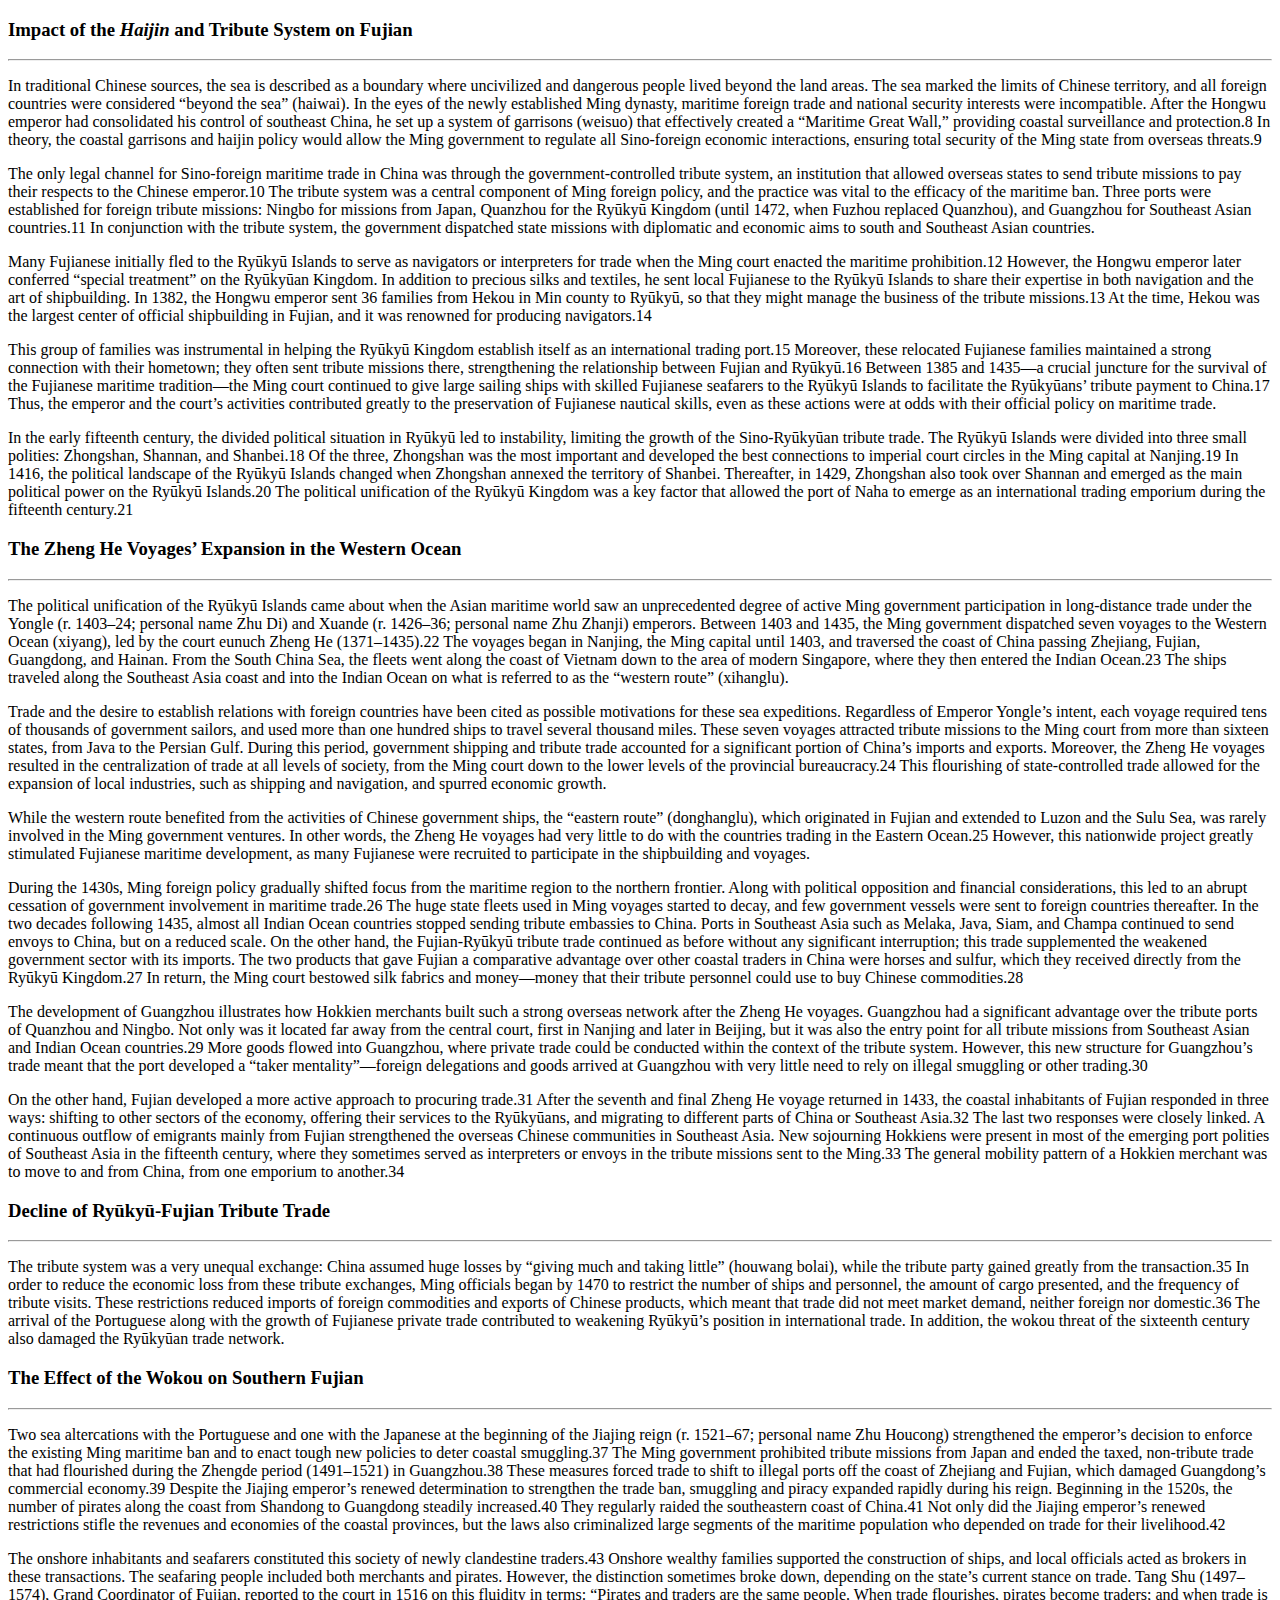
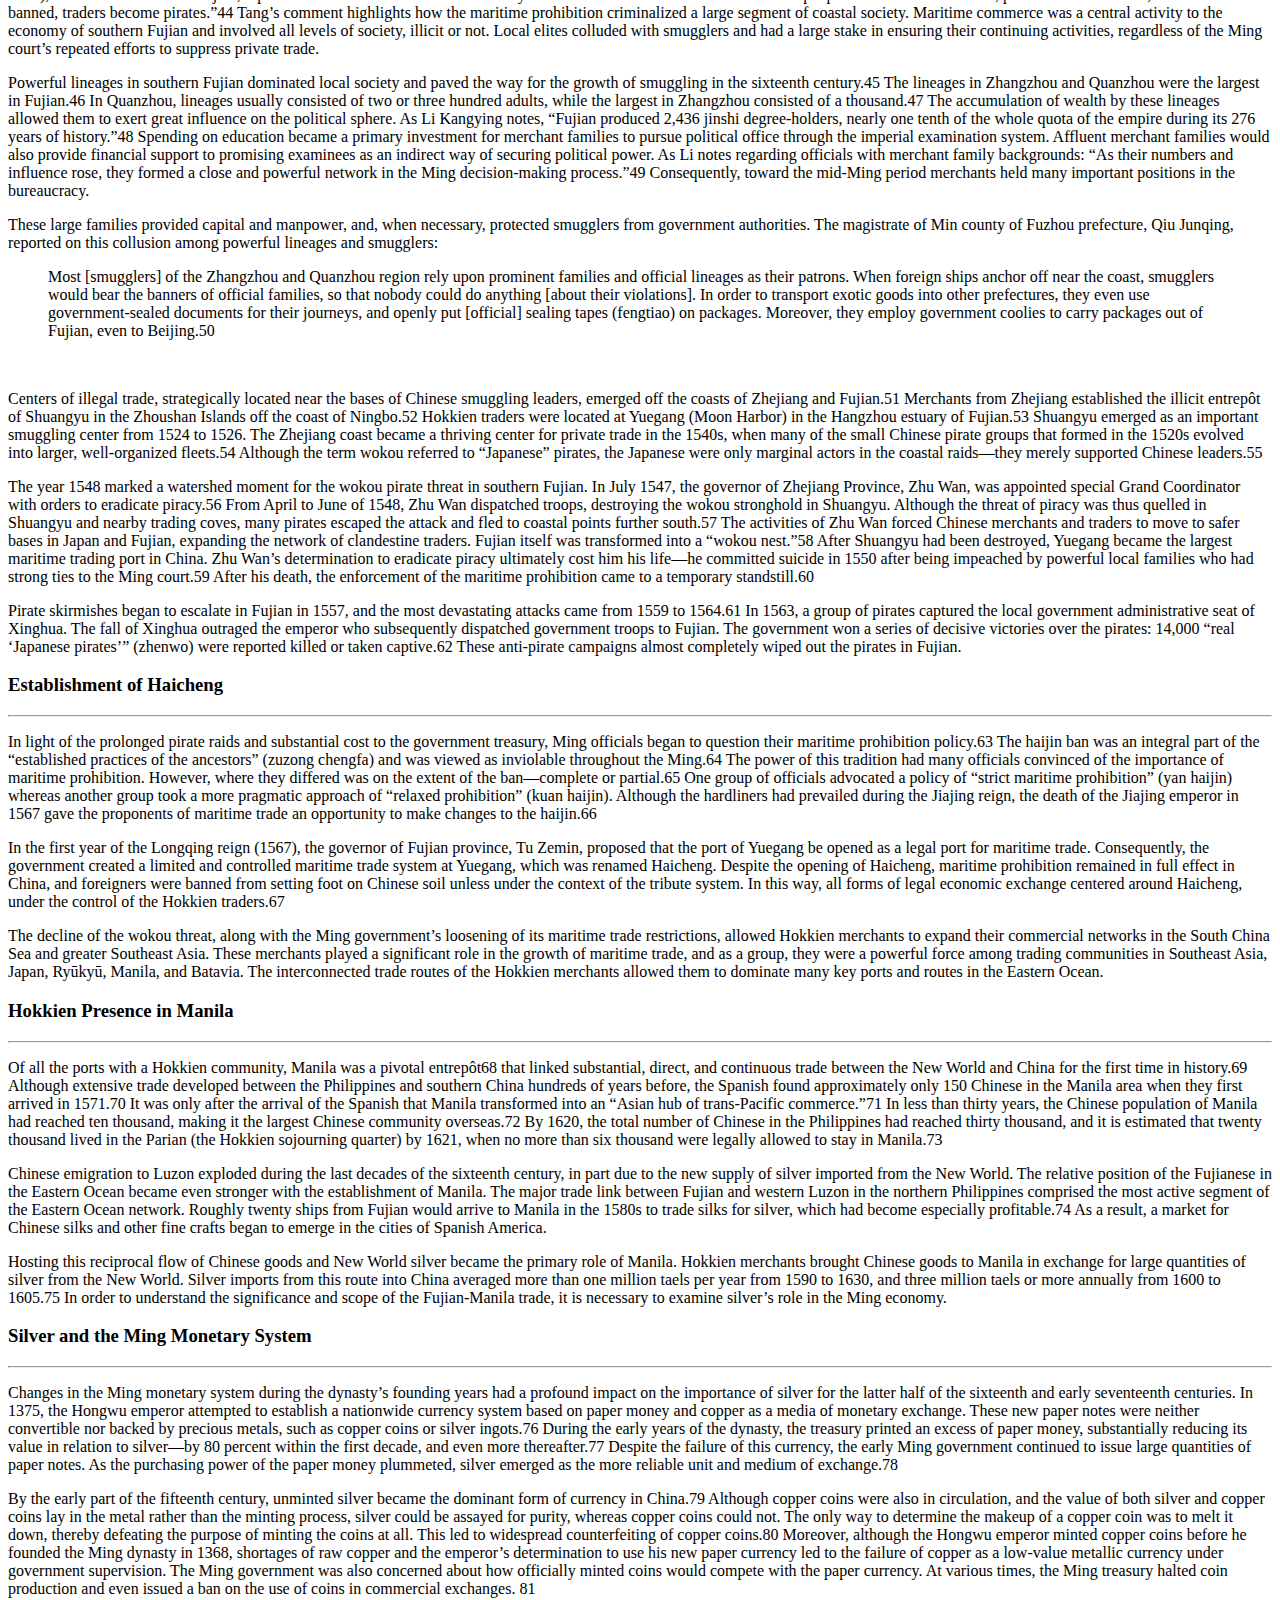
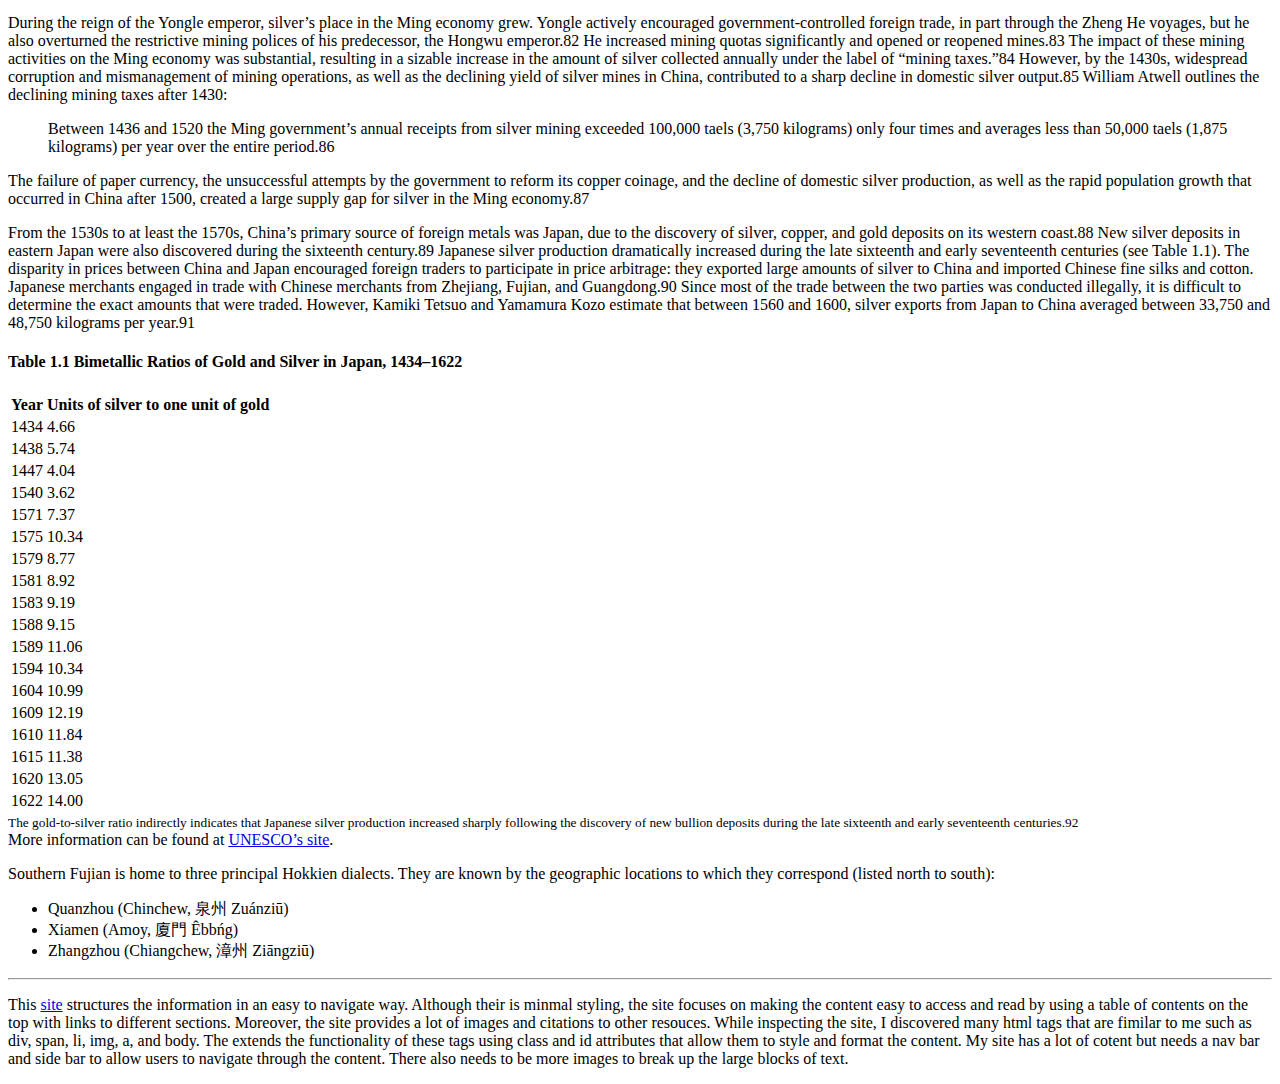
<file: impact-of-haijin.html>
<!DOCTYPE html>
<html>

    <head>
        <meta charset="utf-8">
        <title></title>
    </head>

    <body>
        <h3>Impact of the <i>Haijin</i> and Tribute System on Fujian</h3>
        <hr />
        <p> In traditional Chinese sources, the sea is described as a boundary where uncivilized and dangerous people lived beyond the land areas. The sea marked the limits of Chinese territory, and all foreign countries were considered “beyond the sea” (haiwai).
            In the eyes of the newly established Ming dynasty, maritime foreign trade and national security interests were incompatible. After the Hongwu emperor had consolidated his control of southeast China, he set up a system of garrisons (weisuo)
            that effectively created a “Maritime Great Wall,” providing coastal surveillance and protection.8 In theory, the coastal garrisons and haijin policy would allow the Ming government to regulate all Sino-foreign economic interactions, ensuring
            total security of the Ming state from overseas threats.9 </p>
        <p> The only legal channel for Sino-foreign maritime trade in China was through the government-controlled tribute system, an institution that allowed overseas states to send tribute missions to pay their respects to the Chinese emperor.10 The tribute
            system was a central component of Ming foreign policy, and the practice was vital to the efficacy of the maritime ban. Three ports were established for foreign tribute missions: Ningbo for missions from Japan, Quanzhou for the Ryūkyū Kingdom
            (until 1472, when Fuzhou replaced Quanzhou), and Guangzhou for Southeast Asian countries.11 In conjunction with the tribute system, the government dispatched state missions with diplomatic and economic aims to south and Southeast Asian countries.
            </p>
        <p> Many Fujianese initially fled to the Ryūkyū Islands to serve as navigators or interpreters for trade when the Ming court enacted the maritime prohibition.12 However, the Hongwu emperor later conferred “special treatment” on the Ryūkyūan Kingdom.
            In addition to precious silks and textiles, he sent local Fujianese to the Ryūkyū Islands to share their expertise in both navigation and the art of shipbuilding. In 1382, the Hongwu emperor sent 36 families from Hekou in Min county to Ryūkyū,
            so that they might manage the business of the tribute missions.13 At the time, Hekou was the largest center of official shipbuilding in Fujian, and it was renowned for producing navigators.14 </p>
        <p> This group of families was instrumental in helping the Ryūkyū Kingdom establish itself as an international trading port.15 Moreover, these relocated Fujianese families maintained a strong connection with their hometown; they often sent tribute
            missions there, strengthening the relationship between Fujian and Ryūkyū.16 Between 1385 and 1435—a crucial juncture for the survival of the Fujianese maritime tradition—the Ming court continued to give large sailing ships with skilled Fujianese
            seafarers to the Ryūkyū Islands to facilitate the Ryūkyūans’ tribute payment to China.17 Thus, the emperor and the court’s activities contributed greatly to the preservation of Fujianese nautical skills, even as these actions were at odds
            with their official policy on maritime trade. </p>
        <p> In the early fifteenth century, the divided political situation in Ryūkyū led to instability, limiting the growth of the Sino-Ryūkyūan tribute trade. The Ryūkyū Islands were divided into three small polities: Zhongshan, Shannan, and Shanbei.18
            Of the three, Zhongshan was the most important and developed the best connections to imperial court circles in the Ming capital at Nanjing.19 In 1416, the political landscape of the Ryūkyū Islands changed when Zhongshan annexed the territory
            of Shanbei. Thereafter, in 1429, Zhongshan also took over Shannan and emerged as the main political power on the Ryūkyū Islands.20 The political unification of the Ryūkyū Kingdom was a key factor that allowed the port of Naha to emerge
            as an international trading emporium during the fifteenth century.21 </p>
        <h3>The Zheng He Voyages’ Expansion in the Western Ocean</h3>
        <hr />
        <p> The political unification of the Ryūkyū Islands came about when the Asian maritime world saw an unprecedented degree of active Ming government participation in long-distance trade under the Yongle (r. 1403–24; personal name Zhu Di) and Xuande
            (r. 1426–36; personal name Zhu Zhanji) emperors. Between 1403 and 1435, the Ming government dispatched seven voyages to the Western Ocean (xiyang), led by the court eunuch Zheng He (1371–1435).22 The voyages began in Nanjing, the Ming capital
            until 1403, and traversed the coast of China passing Zhejiang, Fujian, Guangdong, and Hainan. From the South China Sea, the fleets went along the coast of Vietnam down to the area of modern Singapore, where they then entered the Indian Ocean.23
            The ships traveled along the Southeast Asia coast and into the Indian Ocean on what is referred to as the “western route” (xihanglu). </p>
        <p> Trade and the desire to establish relations with foreign countries have been cited as possible motivations for these sea expeditions. Regardless of Emperor Yongle’s intent, each voyage required tens of thousands of government sailors, and used
            more than one hundred ships to travel several thousand miles. These seven voyages attracted tribute missions to the Ming court from more than sixteen states, from Java to the Persian Gulf. During this period, government shipping and tribute
            trade accounted for a significant portion of China’s imports and exports. Moreover, the Zheng He voyages resulted in the centralization of trade at all levels of society, from the Ming court down to the lower levels of the provincial bureaucracy.24
            This flourishing of state-controlled trade allowed for the expansion of local industries, such as shipping and navigation, and spurred economic growth. </p>
        <p> While the western route benefited from the activities of Chinese government ships, the “eastern route” (donghanglu), which originated in Fujian and extended to Luzon and the Sulu Sea, was rarely involved in the Ming government ventures. In other
            words, the Zheng He voyages had very little to do with the countries trading in the Eastern Ocean.25 However, this nationwide project greatly stimulated Fujianese maritime development, as many Fujianese were recruited to participate in the
            shipbuilding and voyages. </p>
        <p> During the 1430s, Ming foreign policy gradually shifted focus from the maritime region to the northern frontier. Along with political opposition and financial considerations, this led to an abrupt cessation of government involvement in maritime
            trade.26 The huge state fleets used in Ming voyages started to decay, and few government vessels were sent to foreign countries thereafter. In the two decades following 1435, almost all Indian Ocean countries stopped sending tribute embassies
            to China. Ports in Southeast Asia such as Melaka, Java, Siam, and Champa continued to send envoys to China, but on a reduced scale. On the other hand, the Fujian-Ryūkyū tribute trade continued as before without any significant interruption;
            this trade supplemented the weakened government sector with its imports. The two products that gave Fujian a comparative advantage over other coastal traders in China were horses and sulfur, which they received directly from the Ryūkyū Kingdom.27
            In return, the Ming court bestowed silk fabrics and money—money that their tribute personnel could use to buy Chinese commodities.28 </p>
        <p> The development of Guangzhou illustrates how Hokkien merchants built such a strong overseas network after the Zheng He voyages. Guangzhou had a significant advantage over the tribute ports of Quanzhou and Ningbo. Not only was it located far away
            from the central court, first in Nanjing and later in Beijing, but it was also the entry point for all tribute missions from Southeast Asian and Indian Ocean countries.29 More goods flowed into Guangzhou, where private trade could be conducted
            within the context of the tribute system. However, this new structure for Guangzhou’s trade meant that the port developed a “taker mentality”—foreign delegations and goods arrived at Guangzhou with very little need to rely on illegal smuggling
            or other trading.30 </p>
        <p> On the other hand, Fujian developed a more active approach to procuring trade.31 After the seventh and final Zheng He voyage returned in 1433, the coastal inhabitants of Fujian responded in three ways: shifting to other sectors of the economy,
            offering their services to the Ryūkyūans, and migrating to different parts of China or Southeast Asia.32 The last two responses were closely linked. A continuous outflow of emigrants mainly from Fujian strengthened the overseas Chinese communities
            in Southeast Asia. New sojourning Hokkiens were present in most of the emerging port polities of Southeast Asia in the fifteenth century, where they sometimes served as interpreters or envoys in the tribute missions sent to the Ming.33 The
            general mobility pattern of a Hokkien merchant was to move to and from China, from one emporium to another.34 </p>
        <h3>Decline of Ryūkyū-Fujian Tribute Trade</h3>
        <hr>
        <p> The tribute system was a very unequal exchange: China assumed huge losses by “giving much and taking little” (houwang bolai), while the tribute party gained greatly from the transaction.35 In order to reduce the economic loss from these tribute
            exchanges, Ming officials began by 1470 to restrict the number of ships and personnel, the amount of cargo presented, and the frequency of tribute visits. These restrictions reduced imports of foreign commodities and exports of Chinese products,
            which meant that trade did not meet market demand, neither foreign nor domestic.36 The arrival of the Portuguese along with the growth of Fujianese private trade contributed to weakening Ryūkyū’s position in international trade. In addition,
            the wokou threat of the sixteenth century also damaged the Ryūkyūan trade network. </p>
        <h3>The Effect of the Wokou on Southern Fujian</h3>
        <hr>
        <p> Two sea altercations with the Portuguese and one with the Japanese at the beginning of the Jiajing reign (r. 1521–67; personal name Zhu Houcong) strengthened the emperor’s decision to enforce the existing Ming maritime ban and to enact tough new
            policies to deter coastal smuggling.37 The Ming government prohibited tribute missions from Japan and ended the taxed, non-tribute trade that had flourished during the Zhengde period (1491–1521) in Guangzhou.38 These measures forced trade
            to shift to illegal ports off the coast of Zhejiang and Fujian, which damaged Guangdong’s commercial economy.39 Despite the Jiajing emperor’s renewed determination to strengthen the trade ban, smuggling and piracy expanded rapidly during his
            reign. Beginning in the 1520s, the number of pirates along the coast from Shandong to Guangdong steadily increased.40 They regularly raided the southeastern coast of China.41 Not only did the Jiajing emperor’s renewed restrictions stifle the
            revenues and economies of the coastal provinces, but the laws also criminalized large segments of the maritime population who depended on trade for their livelihood.42 </p>
        <p> The onshore inhabitants and seafarers constituted this society of newly clandestine traders.43 Onshore wealthy families supported the construction of ships, and local officials acted as brokers in these transactions. The seafaring people included
            both merchants and pirates. However, the distinction sometimes broke down, depending on the state’s current stance on trade. Tang Shu (1497–1574), Grand Coordinator of Fujian, reported to the court in 1516 on this fluidity in terms: “Pirates
            and traders are the same people. When trade flourishes, pirates become traders; and when trade is banned, traders become pirates.”44 Tang’s comment highlights how the maritime prohibition criminalized a large segment of coastal society. Maritime
            commerce was a central activity to the economy of southern Fujian and involved all levels of society, illicit or not. Local elites colluded with smugglers and had a large stake in ensuring their continuing activities, regardless of the Ming
            court’s repeated efforts to suppress private trade. </p>
        <p> Powerful lineages in southern Fujian dominated local society and paved the way for the growth of smuggling in the sixteenth century.45 The lineages in Zhangzhou and Quanzhou were the largest in Fujian.46 In Quanzhou, lineages usually consisted
            of two or three hundred adults, while the largest in Zhangzhou consisted of a thousand.47 The accumulation of wealth by these lineages allowed them to exert great influence on the political sphere. As Li Kangying notes, “Fujian produced 2,436
            jinshi degree-holders, nearly one tenth of the whole quota of the empire during its 276 years of history.”48 Spending on education became a primary investment for merchant families to pursue political office through the imperial examination
            system. Affluent merchant families would also provide financial support to promising examinees as an indirect way of securing political power. As Li notes regarding officials with merchant family backgrounds: “As their numbers and influence
            rose, they formed a close and powerful network in the Ming decision-making process.”49 Consequently, toward the mid-Ming period merchants held many important positions in the bureaucracy. </p>
        <p> These large families provided capital and manpower, and, when necessary, protected smugglers from government authorities. The magistrate of Min county of Fuzhou prefecture, Qiu Junqing, reported on this collusion among powerful lineages and smugglers:
            </p>
        <div class="col-md-8 col-md-offset-2">
            <blockquote cite=""> Most [smugglers] of the Zhangzhou and Quanzhou region rely upon prominent families and official lineages as their patrons. When foreign ships anchor off near the coast, smugglers would bear the banners of official families, so that nobody
                could do anything [about their violations]. In order to transport exotic goods into other prefectures, they even use government-sealed documents for their journeys, and openly put [official] sealing tapes (fengtiao) on packages. Moreover,
                they employ government coolies to carry packages out of Fujian, even to Beijing.50 </blockquote>
        </div>
        <br />
        <div class="col-md-12">
            <p> Centers of illegal trade, strategically located near the bases of Chinese smuggling leaders, emerged off the coasts of Zhejiang and Fujian.51 Merchants from Zhejiang established the illicit entrepôt of Shuangyu in the Zhoushan Islands off
                the coast of Ningbo.52 Hokkien traders were located at Yuegang (Moon Harbor) in the Hangzhou estuary of Fujian.53 Shuangyu emerged as an important smuggling center from 1524 to 1526. The Zhejiang coast became a thriving center for private
                trade in the 1540s, when many of the small Chinese pirate groups that formed in the 1520s evolved into larger, well-organized fleets.54 Although the term wokou referred to “Japanese” pirates, the Japanese were only marginal actors in the
                coastal raids—they merely supported Chinese leaders.55 </p>
            <p> The year 1548 marked a watershed moment for the wokou pirate threat in southern Fujian. In July 1547, the governor of Zhejiang Province, Zhu Wan, was appointed special Grand Coordinator with orders to eradicate piracy.56 From April to June
                of 1548, Zhu Wan dispatched troops, destroying the wokou stronghold in Shuangyu. Although the threat of piracy was thus quelled in Shuangyu and nearby trading coves, many pirates escaped the attack and fled to coastal points further south.57
                The activities of Zhu Wan forced Chinese merchants and traders to move to safer bases in Japan and Fujian, expanding the network of clandestine traders. Fujian itself was transformed into a “wokou nest.”58 After Shuangyu had been destroyed,
                Yuegang became the largest maritime trading port in China. Zhu Wan’s determination to eradicate piracy ultimately cost him his life—he committed suicide in 1550 after being impeached by powerful local families who had strong ties to the
                Ming court.59 After his death, the enforcement of the maritime prohibition came to a temporary standstill.60 </p>
            <p> Pirate skirmishes began to escalate in Fujian in 1557, and the most devastating attacks came from 1559 to 1564.61 In 1563, a group of pirates captured the local government administrative seat of Xinghua. The fall of Xinghua outraged the emperor
                who subsequently dispatched government troops to Fujian. The government won a series of decisive victories over the pirates: 14,000 “real ‘Japanese pirates’” (zhenwo) were reported killed or taken captive.62 These anti-pirate campaigns
                almost completely wiped out the pirates in Fujian. </p>
        </div>
        <div class="col-md-12">
            <h3>Establishment of Haicheng</h3>
            <hr />
            <p> In light of the prolonged pirate raids and substantial cost to the government treasury, Ming officials began to question their maritime prohibition policy.63 The haijin ban was an integral part of the “established practices of the ancestors”
                (zuzong chengfa) and was viewed as inviolable throughout the Ming.64 The power of this tradition had many officials convinced of the importance of maritime prohibition. However, where they differed was on the extent of the ban—complete
                or partial.65 One group of officials advocated a policy of “strict maritime prohibition” (yan haijin) whereas another group took a more pragmatic approach of “relaxed prohibition” (kuan haijin). Although the hardliners had prevailed during
                the Jiajing reign, the death of the Jiajing emperor in 1567 gave the proponents of maritime trade an opportunity to make changes to the haijin.66 </p>
            <p> In the first year of the Longqing reign (1567), the governor of Fujian province, Tu Zemin, proposed that the port of Yuegang be opened as a legal port for maritime trade. Consequently, the government created a limited and controlled maritime
                trade system at Yuegang, which was renamed Haicheng. Despite the opening of Haicheng, maritime prohibition remained in full effect in China, and foreigners were banned from setting foot on Chinese soil unless under the context of the tribute
                system. In this way, all forms of legal economic exchange centered around Haicheng, under the control of the Hokkien traders.67 </p>
            <p> The decline of the wokou threat, along with the Ming government’s loosening of its maritime trade restrictions, allowed Hokkien merchants to expand their commercial networks in the South China Sea and greater Southeast Asia. These merchants
                played a significant role in the growth of maritime trade, and as a group, they were a powerful force among trading communities in Southeast Asia, Japan, Ryūkyū, Manila, and Batavia. The interconnected trade routes of the Hokkien merchants
                allowed them to dominate many key ports and routes in the Eastern Ocean. </p>
        </div>
        <div class="col-md-12">
            <h3>Hokkien Presence in Manila</h3>
            <hr>
            <p> Of all the ports with a Hokkien community, Manila was a pivotal entrepôt68 that linked substantial, direct, and continuous trade between the New World and China for the first time in history.69 Although extensive trade developed between the
                Philippines and southern China hundreds of years before, the Spanish found approximately only 150 Chinese in the Manila area when they first arrived in 1571.70 It was only after the arrival of the Spanish that Manila transformed into an
                “Asian hub of trans-Pacific commerce.”71 In less than thirty years, the Chinese population of Manila had reached ten thousand, making it the largest Chinese community overseas.72 By 1620, the total number of Chinese in the Philippines
                had reached thirty thousand, and it is estimated that twenty thousand lived in the Parian (the Hokkien sojourning quarter) by 1621, when no more than six thousand were legally allowed to stay in Manila.73 </p>
            <p> Chinese emigration to Luzon exploded during the last decades of the sixteenth century, in part due to the new supply of silver imported from the New World. The relative position of the Fujianese in the Eastern Ocean became even stronger with
                the establishment of Manila. The major trade link between Fujian and western Luzon in the northern Philippines comprised the most active segment of the Eastern Ocean network. Roughly twenty ships from Fujian would arrive to Manila in the
                1580s to trade silks for silver, which had become especially profitable.74 As a result, a market for Chinese silks and other fine crafts began to emerge in the cities of Spanish America. </p>
            <p> Hosting this reciprocal flow of Chinese goods and New World silver became the primary role of Manila. Hokkien merchants brought Chinese goods to Manila in exchange for large quantities of silver from the New World. Silver imports from this
                route into China averaged more than one million taels per year from 1590 to 1630, and three million taels or more annually from 1600 to 1605.75 In order to understand the significance and scope of the Fujian-Manila trade, it is necessary
                to examine silver’s role in the Ming economy. </p>
        </div>
        <div class="col-md-12">
            <h3>Silver and the Ming Monetary System</h3>
            <hr>
            <p> Changes in the Ming monetary system during the dynasty’s founding years had a profound impact on the importance of silver for the latter half of the sixteenth and early seventeenth centuries. In 1375, the Hongwu emperor attempted to establish
                a nationwide currency system based on paper money and copper as a media of monetary exchange. These new paper notes were neither convertible nor backed by precious metals, such as copper coins or silver ingots.76 During the early years
                of the dynasty, the treasury printed an excess of paper money, substantially reducing its value in relation to silver—by 80 percent within the first decade, and even more thereafter.77 Despite the failure of this currency, the early Ming
                government continued to issue large quantities of paper notes. As the purchasing power of the paper money plummeted, silver emerged as the more reliable unit and medium of exchange.78 </p>
            <p> By the early part of the fifteenth century, unminted silver became the dominant form of currency in China.79 Although copper coins were also in circulation, and the value of both silver and copper coins lay in the metal rather than the minting
                process, silver could be assayed for purity, whereas copper coins could not. The only way to determine the makeup of a copper coin was to melt it down, thereby defeating the purpose of minting the coins at all. This led to widespread counterfeiting
                of copper coins.80 Moreover, although the Hongwu emperor minted copper coins before he founded the Ming dynasty in 1368, shortages of raw copper and the emperor’s determination to use his new paper currency led to the failure of copper
                as a low-value metallic currency under government supervision. The Ming government was also concerned about how officially minted coins would compete with the paper currency. At various times, the Ming treasury halted coin production and
                even issued a ban on the use of coins in commercial exchanges. 81 </p>
            <p> During the reign of the Yongle emperor, silver’s place in the Ming economy grew. Yongle actively encouraged government-controlled foreign trade, in part through the Zheng He voyages, but he also overturned the restrictive mining polices of
                his predecessor, the Hongwu emperor.82 He increased mining quotas significantly and opened or reopened mines.83 The impact of these mining activities on the Ming economy was substantial, resulting in a sizable increase in the amount of
                silver collected annually under the label of “mining taxes.”84 However, by the 1430s, widespread corruption and mismanagement of mining operations, as well as the declining yield of silver mines in China, contributed to a sharp decline
                in domestic silver output.85 William Atwell outlines the declining mining taxes after 1430: </p>
        </div>
        <div class="col-md-8 col-md-offset-2">
            <blockquote cite=""> Between 1436 and 1520 the Ming government’s annual receipts from silver mining exceeded 100,000 taels (3,750 kilograms) only four times and averages less than 50,000 taels (1,875 kilograms) per year over the entire period.86 </blockquote>
        </div>
        <div class="col-md-12">
            <p> The failure of paper currency, the unsuccessful attempts by the government to reform its copper coinage, and the decline of domestic silver production, as well as the rapid population growth that occurred in China after 1500, created a large
                supply gap for silver in the Ming economy.87 </p>
            <p> From the 1530s to at least the 1570s, China’s primary source of foreign metals was Japan, due to the discovery of silver, copper, and gold deposits on its western coast.88 New silver deposits in eastern Japan were also discovered during the
                sixteenth century.89 Japanese silver production dramatically increased during the late sixteenth and early seventeenth centuries (see Table 1.1). The disparity in prices between China and Japan encouraged foreign traders to participate
                in price arbitrage: they exported large amounts of silver to China and imported Chinese fine silks and cotton. Japanese merchants engaged in trade with Chinese merchants from Zhejiang, Fujian, and Guangdong.90 Since most of the trade between
                the two parties was conducted illegally, it is difficult to determine the exact amounts that were traded. However, Kamiki Tetsuo and Yamamura Kozo estimate that between 1560 and 1600, silver exports from Japan to China averaged between
                33,750 and 48,750 kilograms per year.91 </p>
        </div>
        <div class="col-md-6 col-md-offset-3">
            <h4>Table 1.1 Bimetallic Ratios of Gold and Silver in Japan, 1434–1622</h4>
            <table class="table table-bordered table-hover">
                <thead>
                    <tr>
                        <th> Year </th>
                        <th> Units of silver to one unit of gold </th>
                    </tr>
                </thead>
                <tbody>
                    <tr>
                        <td> 1434 </td>
                        <td> 4.66 </td>
                    </tr>
                    <tr>
                        <td> 1438 </td>
                        <td> 5.74 </td>
                    </tr>
                    <tr>
                        <td> 1447 </td>
                        <td> 4.04 </td>
                    </tr>
                    <tr>
                        <td> 1540 </td>
                        <td> 3.62 </td>
                    </tr>
                    <tr>
                        <td> 1571 </td>
                        <td> 7.37 </td>
                    </tr>
                    <tr>
                        <td> 1575 </td>
                        <td> 10.34 </td>
                    </tr>
                    <tr>
                        <td> 1579 </td>
                        <td> 8.77 </td>
                    </tr>
                    <tr>
                        <td> 1581 </td>
                        <td> 8.92 </td>
                    </tr>
                    <tr>
                        <td> 1583 </td>
                        <td> 9.19 </td>
                    </tr>
                    <tr>
                        <td> 1588 </td>
                        <td> 9.15 </td>
                    </tr>
                    <tr>
                        <td> 1589 </td>
                        <td> 11.06 </td>
                    </tr>
                    <tr>
                        <td> 1594 </td>
                        <td> 10.34 </td>
                    </tr>
                    <tr>
                        <td> 1604 </td>
                        <td> 10.99 </td>
                    </tr>
                    <tr>
                        <td> 1609 </td>
                        <td> 12.19 </td>
                    </tr>
                    <tr>
                        <td> 1610 </td>
                        <td> 11.84 </td>
                    </tr>
                    <tr>
                        <td> 1615 </td>
                        <td> 11.38 </td>
                    </tr>
                    <tr>
                        <td> 1620 </td>
                        <td> 13.05 </td>
                    </tr>
                    <tr>
                        <td> 1622 </td>
                        <td> 14.00 </td>
                    </tr>
                </tbody>
            </table> <small class="text-muted">
        The gold-to-silver ratio indirectly indicates that Japanese silver production increased sharply following the discovery of new bullion deposits during the late sixteenth and early seventeenth centuries.92
    </small> </div>
        <div class="col-md-12"> More information can be found at <a href="http://en.unesco.org/silkroad/content/quanzhou-crucial-port-along-eastern-maritime-silk-roads" target="_blank">UNESCO’s site</a>.
            <p> Southern Fujian is home to three principal Hokkien dialects. They are known by the geographic locations to which they correspond (listed north to south): </p>
            <ul>
                <li>Quanzhou (Chinchew, 泉州 Zuánziū)</li>
                <li>Xiamen (Amoy, 廈門 Êbbńg)</li>
                <li>Zhangzhou (Chiangchew, 漳州 Ziāngziū)</li>
            </ul>
            <hr> </div>
        <div class="col-md-12">
            <p> This <a href="https://en.wikipedia.org/wiki/Hokkien">site</a> structures the information in an easy to navigate way. Although their is minmal styling, the site focuses on making the content easy to access and read by using a table of contents
                on the top with links to different sections. Moreover, the site provides a lot of images and citations to other resouces. While inspecting the site, I discovered many html tags that are fimilar to me such as div, span, li, img, a, and
                body. The extends the functionality of these tags using class and id attributes that allow them to style and format the content. My site has a lot of cotent but needs a nav bar and side bar to allow users to navigate through the content.
                There also needs to be more images to break up the large blocks of text. </p>
        </div>
    </body>

</html>
</file>
